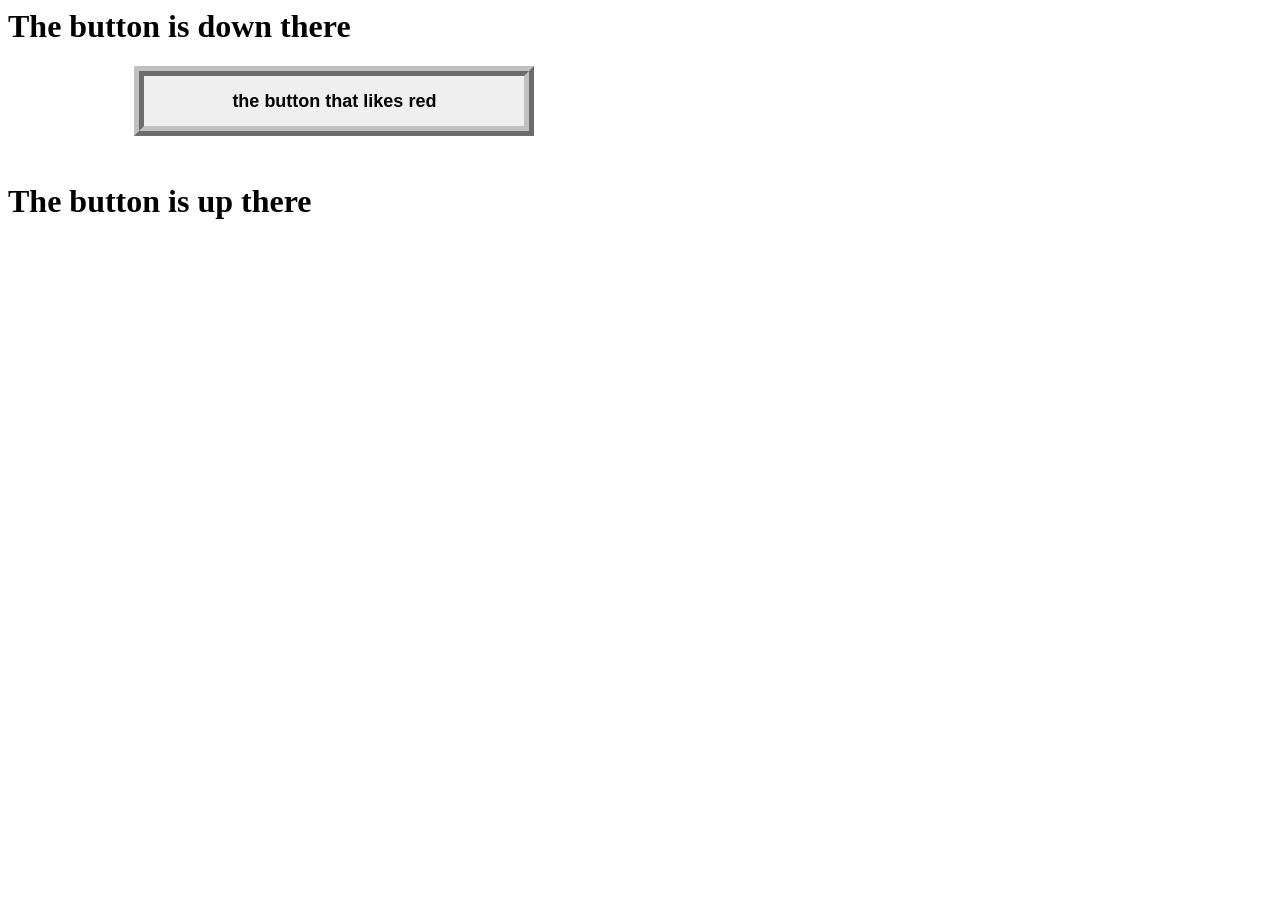
<file: index8.html>
<html lang="en">
  <head>
    <meta charset="UTF-8" />
    <link rel="stylesheet" href="styles.css" />
    <meta name="viewport" content="width=device-width, initial-scale=1.0" />
    <title></title>
  </head>
  <body>
    <div class="container"><h1>The button is down there</h1></div>
    <button class = "btn">the button that likes red</button>
    <div class = "box"> <h1>The button is up there</h1></div>
    <script src="index.js"></script>
  </body>
</file>
<file: styles.css>
.box{
    width: 600px;
    height: 600px;
}
.btn{
    width: 400px;
    height: 70px;
    border: ridge 10px silver;
    margin-left: 10%;
    margin-bottom: 25px;
    font-size: 18px;
    font-weight: bold;
}
.card{
    width: 500px;
    height: auto;
    border: solid 8px, crimson;
    background-color: rgb(236, 66, 66);
    border-radius: 4px;
    margin: 50px;
}
.name{
    background-color: crimson;
    padding: 20px;
    margin-top: 20px;
    margin-bottom: 20px;
}
.price{
background-color: gold;
padding: 10px;
border: double 15px rgb(233, 123, 19);
text-align: center
}
.imag{
    object-fit: scale-down;
}
</file>
